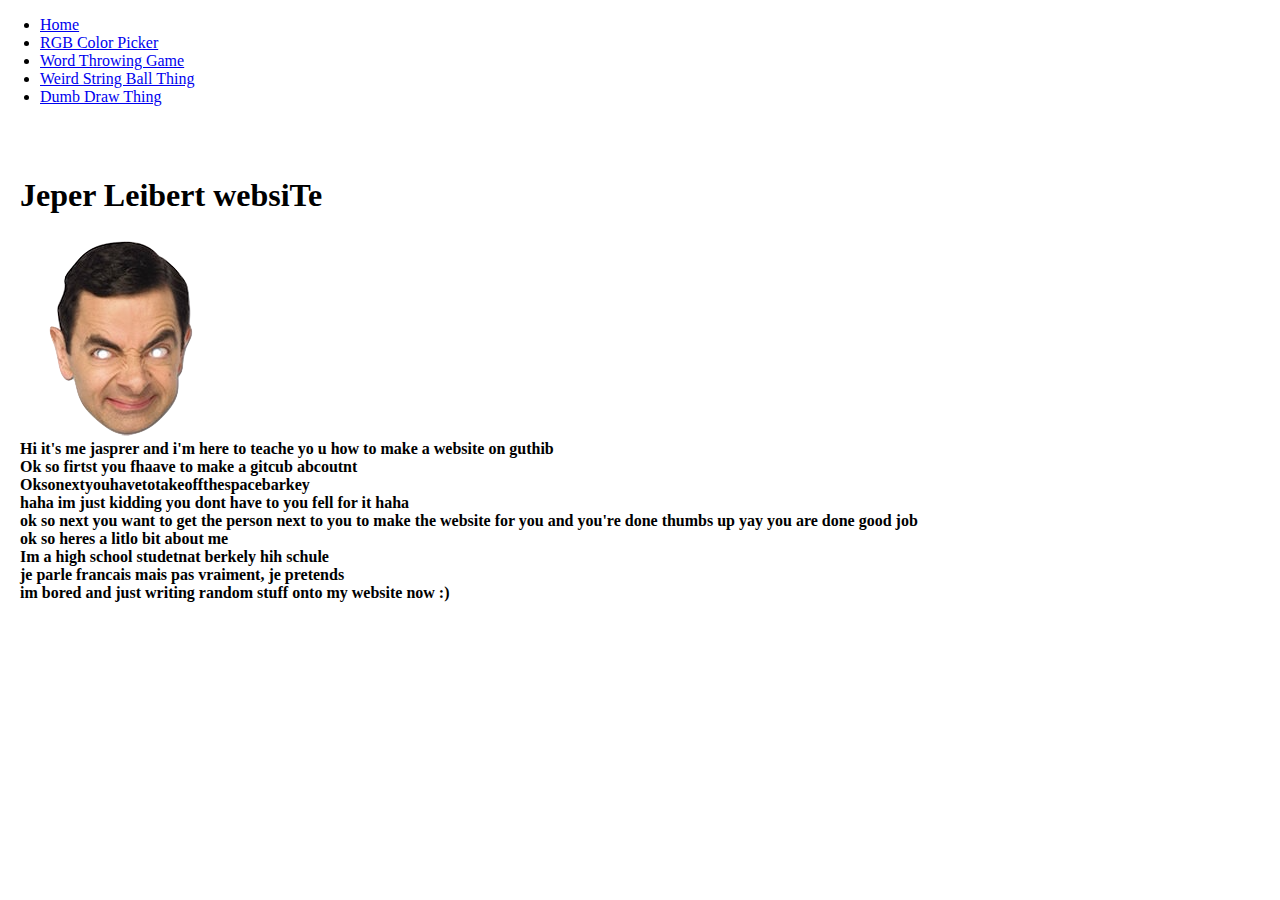
<file: index.html>
<!DOCTYPE html>
<html>
  <head>
    <link href="style.css" rel="stylesheet"/>
  </head>
  <body>
    <script src="index.js"></script>
    <ul>
      <li><a class="active" href="index.html">Home</a></li>
      <li><a href="color.html">RGB Color Picker</a></li>
      <li><a href="word.html">Word Throwing Game</a></li>
      <li><a href="string.html">Weird String Ball Thing</a></li>
      <li><a href="draw.html">Dumb Draw Thing</a></li>
    </ul>
    <div style="padding:20px;margin-top:30px;">
    <h1> Jeper Leibert websiTe </h1>
    <img src="bene.png">
    <div></div>
    <b>Hi it's me jasprer and i'm here to teache yo u how to make a website on guthib </b>
    <div></div>
    <b>Ok so firtst you fhaave to make a gitcub abcoutnt</b>
    <div></div>
    <b>Oksonextyouhavetotakeoffthespacebarkey</b>
    <div></div>
    <b>haha im just kidding you dont have to you fell for it haha</b>
    <div></div>
    <b>ok so next you want to get the person next to you to make the website for you and you're done thumbs up yay you are done good job</b>
    <div></div>
    <b></b>
    <div></div>
    <b>ok so heres a litlo bit about me</b>
    <div></div>
    <b>Im a high school studetnat berkely hih schule</b>
    <div></div>
    <b>je parle francais mais pas vraiment, je pretends</b>
    <div></div>
    <b>im bored and just writing random stuff onto my website now :)</b>
  </body>
</html>
</file>
<file: style.css>
html, body {
  margin: 0;
  padding: 0;
}
canvas {
  display: block;
}
</file>
